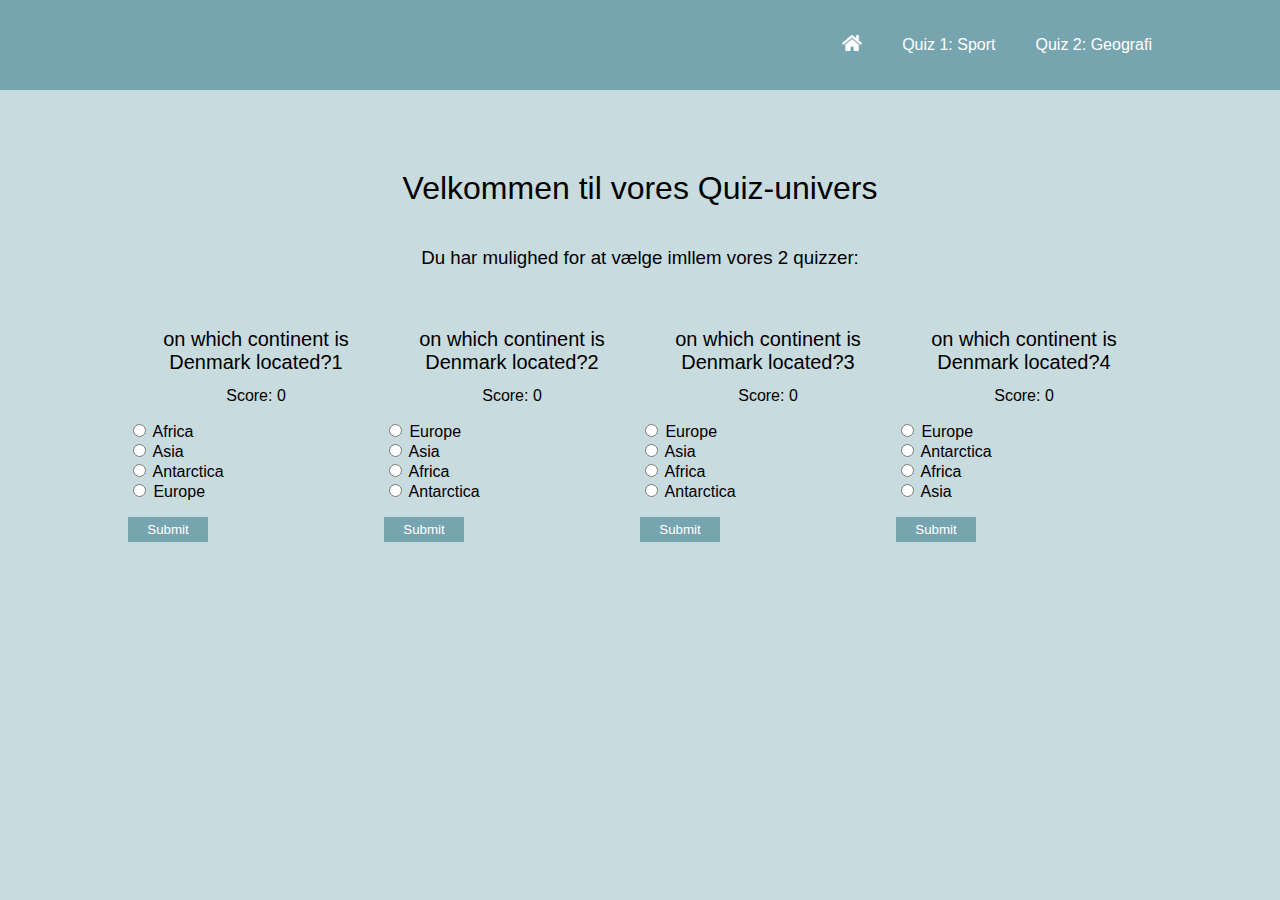
<file: index.html>
<!DOCTYPE html>
<html lang="en">

<head>
  <meta charset="UTF-8" />
  <meta http-equiv="X-UA-Compatible" content="IE=edge" />
  <meta name="viewport" content="width=device-width, initial-scale=1.0" />
  <title>Quiz Projekt</title>
  <link href="css/style.css" rel="stylesheet" />
</head>

<body>

  <header id="header">
    <ul id="header-list">
      <a href="index.html">
        <li class="header-list-item"><img src="img/home-icon.png" alt="house"></li>
      </a>
      <a href="html/quiz1.html">
        <li class="header-list-item">Quiz 1: Sport</li>
      </a>
      <a href="html/quiz2.html">
        <li class="header-list-item">Quiz 2: Geografi</li>
      </a>
    </ul>
  </header>


  <main id="main" class="index">
    <h1>Velkommen til vores Quiz-univers</h1>
    <h3>Du har mulighed for at vælge imllem vores 2 quizzer:</h3>

    <div id="quiz">

      <div id="quiz1">
        <a href="html/quiz1.html">
          <p>Quiz 1: Sport</p>
        </a>

        <a href="html/quiz1.html">
          <img src="img/sport.jpg" alt="Billede af sport">
        </a>
      </div>

      <div id="quiz2">
        <a href="html/quiz2.html">
          <p>Quiz 2: Geografi</p>
        </a>
        <a href="html/quiz2.html">
          <img src="img/verdenskort.jpg" alt="verdenskort">
        </a>
      </div>
    </div>
    <div id="quiz" class="container_quiz">

    </div>

  </main>

  <script type="module" src="./js/main.js"></script>
</body>

</html>
</file>
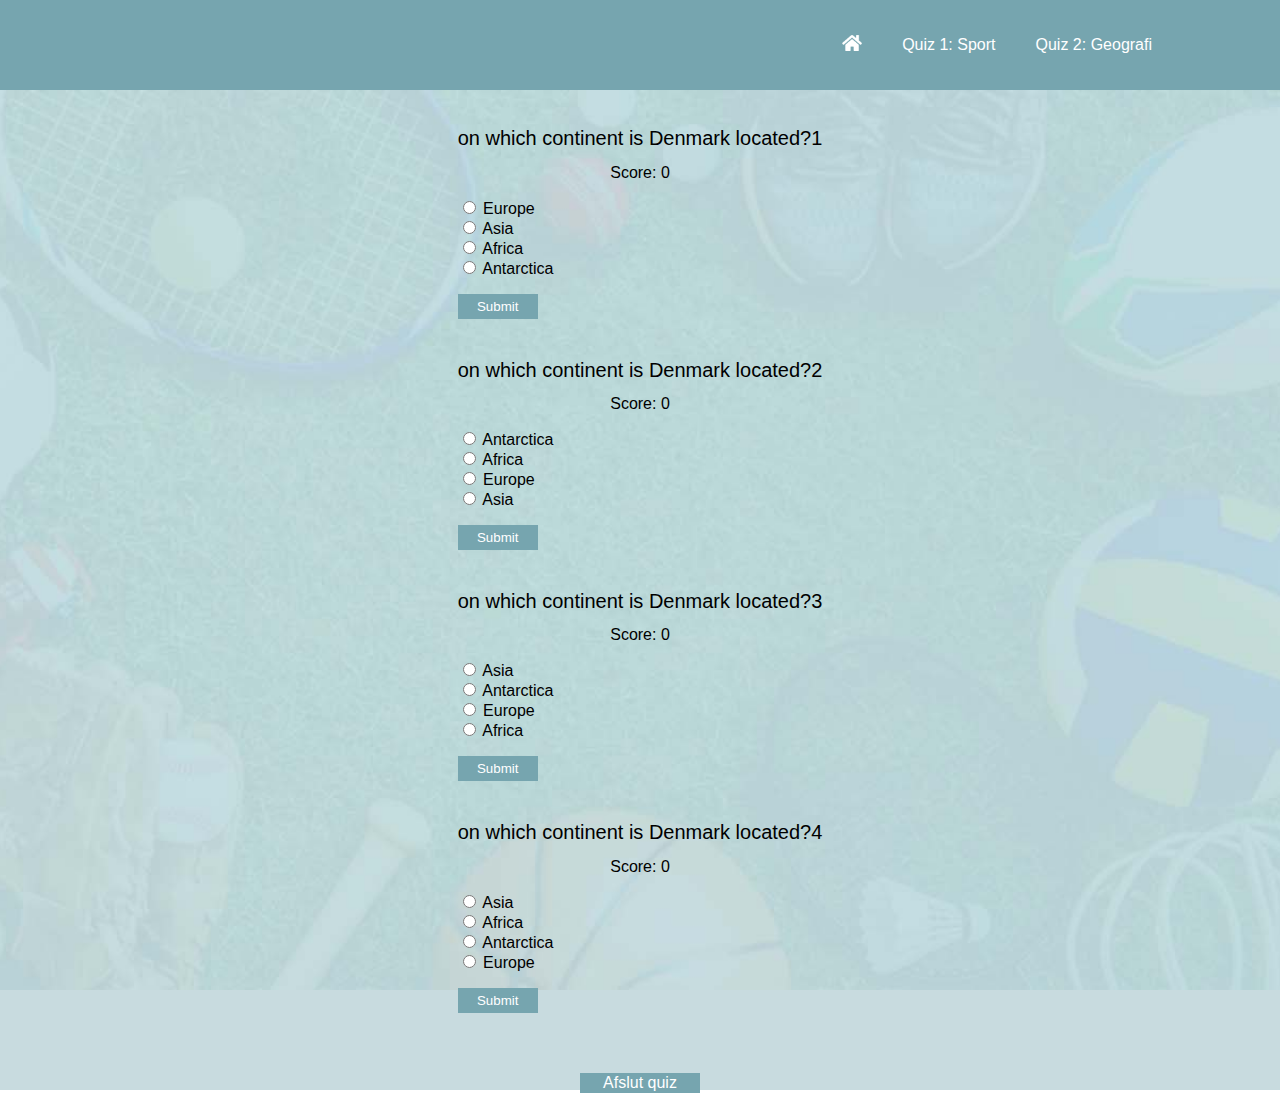
<file: html/quiz1.html>
<!DOCTYPE html>
<html lang="en">

<head>
  <meta charset="UTF-8" />
  <meta http-equiv="X-UA-Compatible" content="IE=edge" />
  <meta name="viewport" content="width=device-width, initial-scale=1.0" />
  <title>Quiz 1: Sport</title>
  <link href="../css/style.css" rel="stylesheet" />
</head>

<body>

  <header id="header">
    <ul id="header-list">
      <a href="../index.html">
        <li class="header-list-item"><img src="../img/home-icon.png" alt="house"></li>
      </a>
      <a href="../html/quiz1.html">
        <li class="header-list-item">Quiz 1: Sport</li>
      </a>
      <a href="../html/quiz2.html">
        <li class="header-list-item">Quiz 2: Geografi</li>
      </a>
    </ul>
  </header>


  <main id="main" class="quiz1">

    <div id="quiz" class="container_quiz">

    </div>

    <button id="afslutBtn">Afslut quiz</button>

  </main>

  <script type="module" src="../js/main.js"></script>
</body>

</html>
</file>
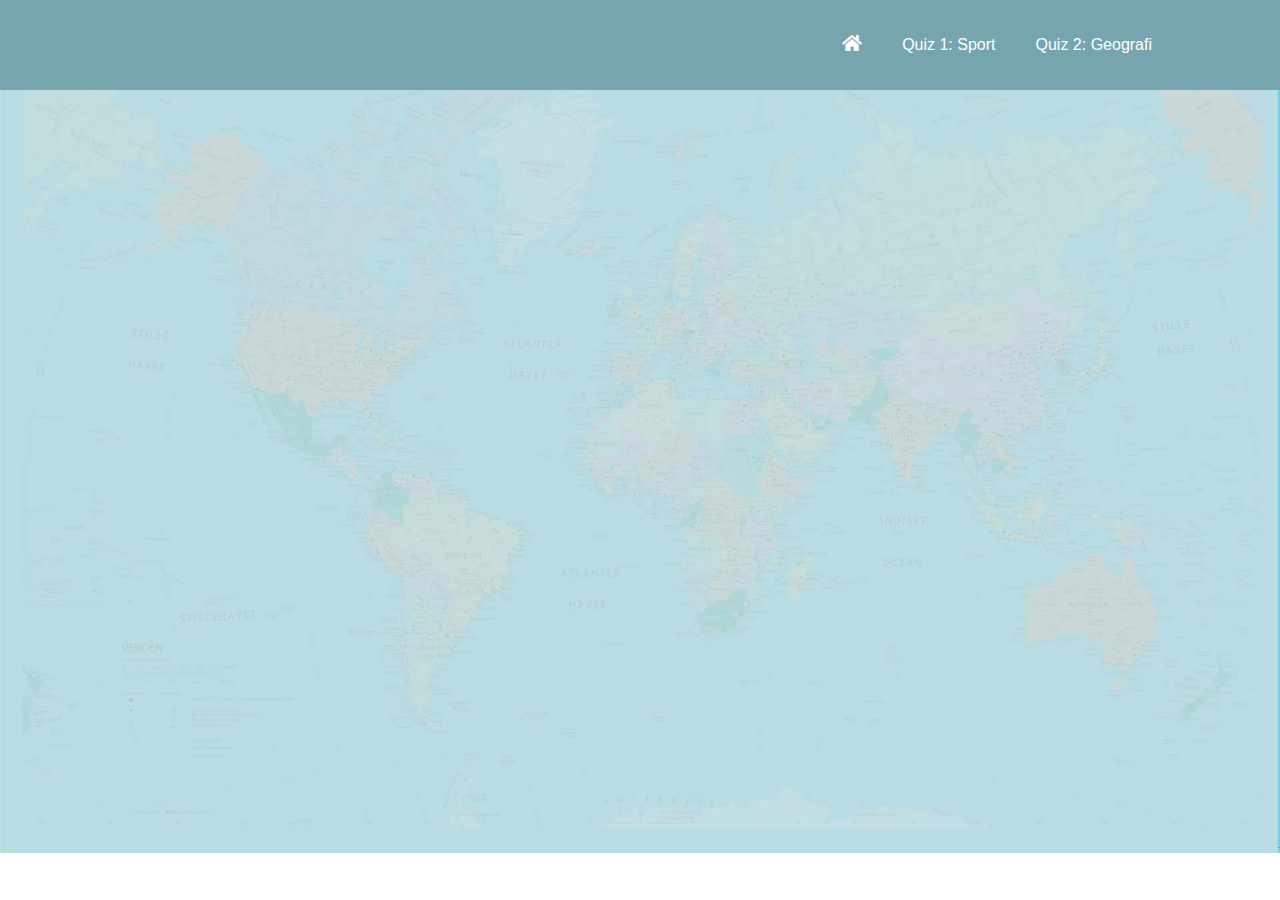
<file: html/quiz2.html>
<!DOCTYPE html>
<html lang="en">

<head>
  <meta charset="UTF-8" />
  <meta http-equiv="X-UA-Compatible" content="IE=edge" />
  <meta name="viewport" content="width=device-width, initial-scale=1.0" />
  <title>Quiz 2: Geografi</title>
  <link href="../css/style.css" rel="stylesheet" />
</head>

<body>

  <header id="header">
    <ul id="header-list">
      <a href="../index.html">
        <li class="header-list-item"><img src="../img/home-icon.png" alt="house"></li>
      </a>
      <a href="../html/quiz1.html">
        <li class="header-list-item">Quiz 1: Sport</li>
      </a>
      <a href="../html/quiz2.html">
        <li class="header-list-item">Quiz 2: Geografi</li>
      </a>
    </ul>
  </header>


  <main id="main" class="quiz2">

    <div id="quiz2" class="container quiz">

    </div>
  </main>

  <script type="module" src="../js/main.js"></script>
</body>

</html>
</file>
<file: css/style.css>
body {
  margin: 0;
  padding: 0;
  height: 100vh;
  font-family: Arial, Helvetica, sans-serif;
}

#header {
  width: 100%;
  height: 10%;
  background: #76a5af;
}

#header-list {
  margin: 0 auto;
  width: 80%;
  height: 100%;
  display: flex;
  align-items: center;
  justify-content: flex-end;
  list-style: none;
}

a {
  text-decoration: none;
}

/* -------------------------------- Forside --------------------------------------- */
.header-list-item {
  padding: 0 20px;
  color: #fff;
}

.header-list-item img {
  width:20px;
}

#main {
  width:100%;
  height:90%;
  display:flex;
  flex-direction: column;
}

#main h1, h3 {
    text-align: center;
    font-weight: normal;
}

#main a {
  color: black;
  list-style: none;

}

.index {
  background-color:#C8DBDF;
}

h1 {
  margin-top:80px;
}

#quiz {
  width: 80%;
  display:flex;
  justify-content: space-evenly;
  align-items: center;
  margin:0px auto;
}

#quiz div {
    margin:0 10px;
    display:flex;
    flex-direction: column;
    align-items: center;
}

#quiz p {
  font-size: 20px;
}

#quiz img {
  border: 5px solid #76a5af;
}

#quiz1 img, #quiz2 img {
  width:400px;
}

#quiz1 a:hover, #quiz2 a:hover {
  text-decoration:underline;
}


/* ------------------------Quiz 1--------------------------------*/

.quiz1 {
  background-image: url(../img/sport2.jpg);
  background-size:125%;
  background-position:-250px 0px;
  background-repeat: no-repeat;
  display: flex;
  justify-content: center;
  align-items: center;
  flex-direction: column;
  min-height:1000px;
  background-color: #C8DBDF;
}

h2 {
  margin-top:50px;
  text-align: center;
  font-weight: normal;
}

#start_btn {
  width: 100%;
  display:flex;
  justify-content:center;
  align-items:flex-end;
}

#start_quiz {
  width: 150px;
  height: 60px;
  background-color:#76a5af;
  box-shadow: none;
  border: none;
  font-size: 20px;
  color:#ffffff;
  text-align: center;
  margin-top:100px;
}

/* ------------------------Quiz 2--------------------------------*/


.quiz2 {
  background-image: url(../img/verdenskort_v2.jpg);
  background-size:100%;
  background-position:0px -50px;
  background-repeat: no-repeat;
  display: flex;
  justify-content: center;
  align-items: center;
}




/* ------------------------Quiz Form--------------------------------*/

.container_quiz{
  display:flex;
  justify-content:center;
  align-items:center;
  flex-direction:column;
  width:80%;
  margin:0 auto;

}


form h1 {
  font-size:20px;
  margin-top:40px;
}

form button {
  background-color:#76a5af;
  border:none;
  width:80px;
  height:25px;
  color:#ffffff;
  cursor: pointer;
}

form ul {
  list-style: none;
  padding:0;
}


#afslutBtn {
  border:none;
  width:120px;
  height:50px;
  color:#ffffff;
  background-color:#76a5af;
  margin-top:60px;
  font-size:16px;
}
</file>
